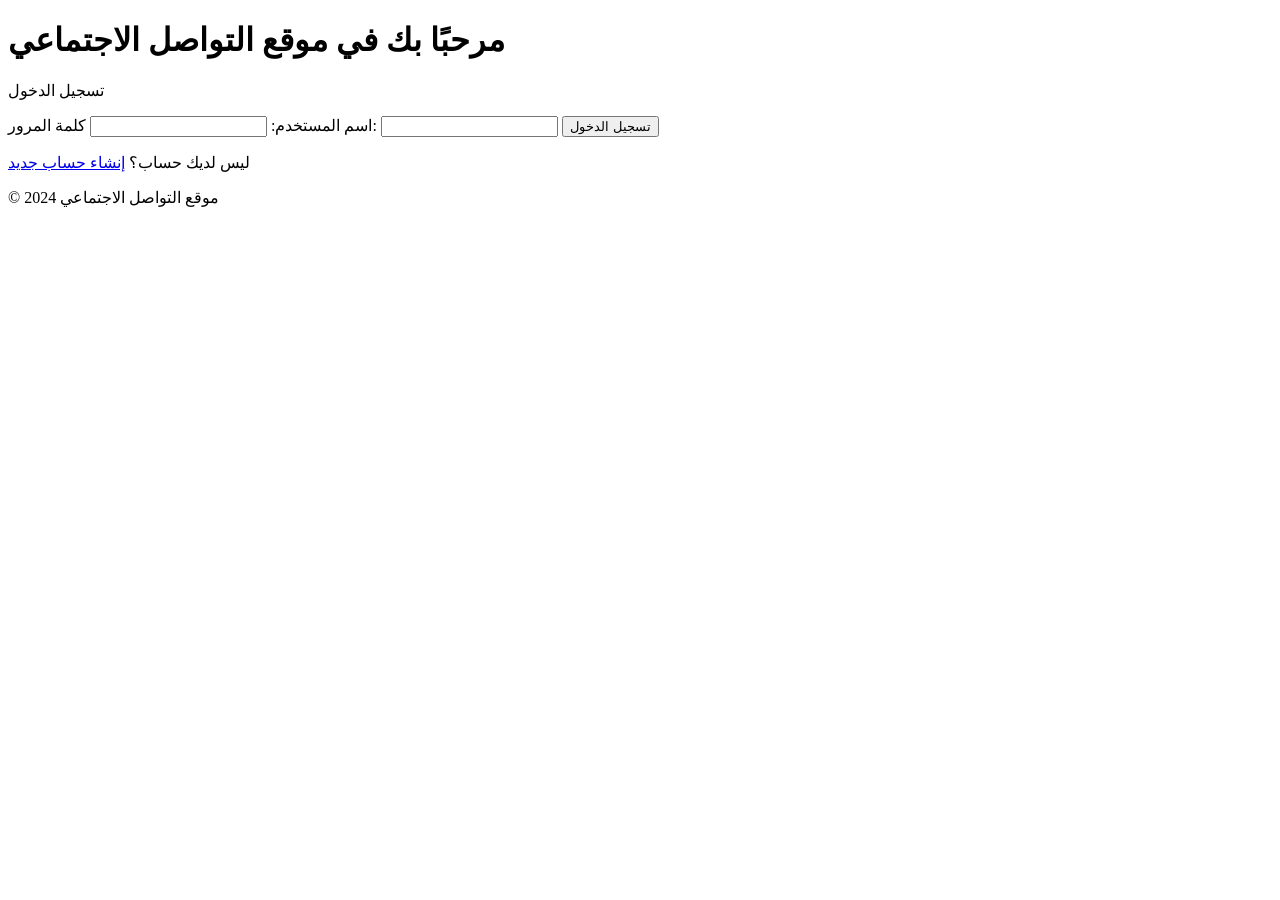
<file: index.html>
<!-- في index.html -->
<!DOCTYPE html>
<html lang="en">
<head>
  <!-- ... (بقية الرأس) -->
</head>
<body>
  <header>
    <h1>مرحبًا بك في موقع التواصل الاجتماعي</h1>
  </header>
  <main>
    <p>تسجيل الدخول</p>
    <form>
      <label for="username">اسم المستخدم:</label>
      <input type="text" id="username" name="username" required>

      <label for="password">كلمة المرور:</label>
      <input type="password" id="password" name="password" required>

      <button type="submit">تسجيل الدخول</button>
    </form>

    <p>ليس لديك حساب؟ <a href="signup.html">إنشاء حساب جديد</a></p>
  </main>
  <footer>
    <p>© 2024 موقع التواصل الاجتماعي</p>
  </footer>
</body>
</html>
</file>
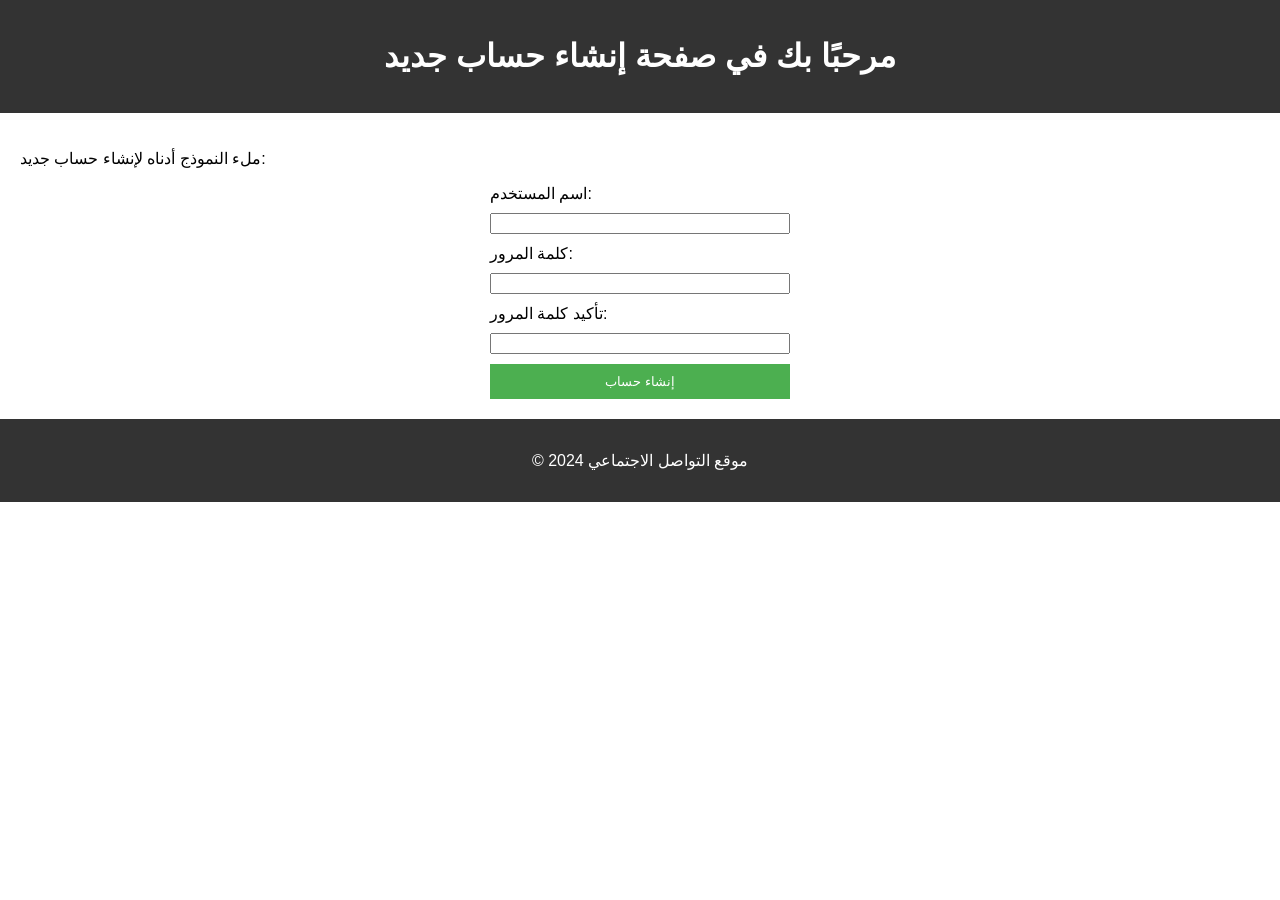
<file: signup.html>
<!DOCTYPE html>
<html lang="en">
<head>
  <meta charset="UTF-8">
  <meta name="viewport" content="width=device-width, initial-scale=1.0">
  <link rel="stylesheet" href="styles.css">
  <title>إنشاء حساب جديد</title>
</head>
<body>
  <header>
    <h1>مرحبًا بك في صفحة إنشاء حساب جديد</h1>
  </header>
  <main>
    <p>ملء النموذج أدناه لإنشاء حساب جديد:</p>
    <form>
      <label for="newUsername">اسم المستخدم:</label>
      <input type="text" id="newUsername" name="newUsername" required>

      <label for="newPassword">كلمة المرور:</label>
      <input type="password" id="newPassword" name="newPassword" required>

      <label for="confirmPassword">تأكيد كلمة المرور:</label>
      <input type="password" id="confirmPassword" name="confirmPassword" required>

      <button type="submit">إنشاء حساب</button>
    </form>
  </main>
  <footer>
    <p>© 2024 موقع التواصل الاجتماعي</p>
  </footer>
</body>
</html>
</file>
<file: styles.css>
body {
  font-family: Arial, sans-serif;
  margin: 0;
  padding: 0;
}

header, footer {
  background-color: #333;
  color: #fff;
  text-align: center;
  padding: 1em;
}

main {
  padding: 20px;
}

form {
  display: flex;
  flex-direction: column;
  max-width: 300px;
  margin: 0 auto;
}

label, input {
  margin-bottom: 10px;
}

button {
  background-color: #4CAF50;
  color: white;
  padding: 10px;
  border: none;
  cursor: pointer;
}
</file>
